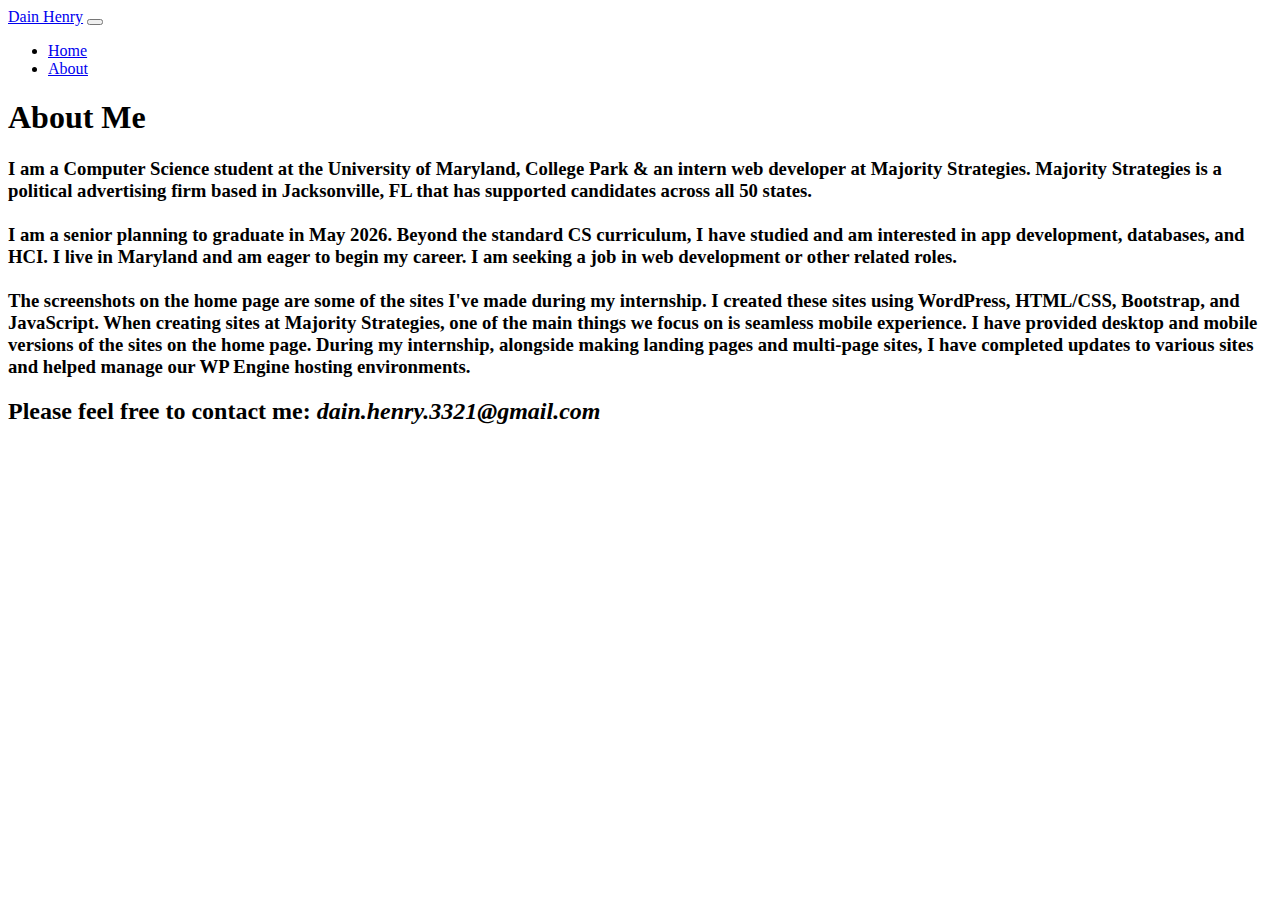
<file: about.html>
<!DOCTYPE html>
<html lang="en">

<head>
    <meta charset="utf-8">
    <title>About</title>
    <link href="https://cdn.jsdelivr.net/npm/bootstrap@5.2.3/dist/css/bootstrap.min.css" rel="stylesheet"
        integrity="sha384-rbsA2VBKQhggwzxH7pPCaAqO46MgnOM80zW1RWuH61DGLwZJEdK2Kadq2F9CUG65" crossorigin="anonymous">
    <link rel="stylesheet" href="./style.css">

    <link rel="preconnect" href="https://fonts.googleapis.com">
    <link rel="preconnect" href="https://fonts.gstatic.com" crossorigin>
    <link href="https://fonts.googleapis.com/css2?family=Arimo:ital,wght@0,400..700;1,400..700&display=swap"
        rel="stylesheet">

    <nav class="navbar navbar-expand-lg navbar-dark bg-dark">
        <div class="container-fluid mx-5 px-5">
            <a class="navbar-brand" href="/">Dain Henry</a>

            <button class="navbar-toggler" type="button" data-bs-toggle="collapse" data-bs-target="#mainNavbar"
                aria-controls="mainNavbar" aria-expanded="false">
                <span class="navbar-toggler-icon"></span>
            </button>

            <div class="collapse navbar-collapse" id="mainNavbar">
                <ul class="navbar-nav ms-auto mb-2 mb-lg-0">
                    <li class="nav-item">
                        <a class="nav-link active" href="./index.html">Home</a>
                    </li>
                    <li class="nav-item">
                        <a class="nav-link text-white" href="./about.html">About</a>
                    </li>
                    <!-- <li class="nav-item">
                        <a class="nav-link" href="/login">Login</a>
                    </li> -->
                </ul>
            </div>
        </div>
    </nav>
</head>

<body id="home">
    <section>
        <div class="container mt-5">
            <div class="row">
                <div class="col-12">
                    <h1>About Me</h1>
                    <h3>I am a Computer Science student at the University of Maryland, College Park & an intern
                        web
                        developer at Majority
                        Strategies. Majority Strategies is a political
                        advertising firm based in Jacksonville, FL that has supported candidates across all 50
                        states.
                        <br><br>I am a senior planning to graduate in May 2026. Beyond the standard CS curriculum,
                        I have
                        studied and am interested in app development, databases, and HCI. I live in Maryland and
                        am eager to begin my career. I am seeking a job in web development or other
                        related roles.<br><br>

                        The screenshots on the home page are some of the sites I've made during my internship. I
                        created
                        these sites using WordPress, HTML/CSS, Bootstrap, and JavaScript. When creating sites at
                        Majority Strategies, one of the main things we
                        focus on
                        is
                        seamless mobile experience. I have provided desktop and mobile versions of the sites on the
                        home
                        page. During my internship, alongside making landing pages and multi-page sites, I have
                        completed
                        updates to various sites and helped manage our WP Engine hosting environments.
                    </h3>
                    <h2 class="text-center mt-5">Please feel free to contact me: <i>dain.henry.3321@gmail.com</i></h2>
                </div>
            </div>
        </div>
    </section>

    <script src="https://cdn.jsdelivr.net/npm/bootstrap@5.2.3/dist/js/bootstrap.bundle.min.js"
        integrity="sha384-kenU1KFdBIe4zVF0s0G1M5b4hcpxyD9F7jL+jjXkk+Q2h455rYXK/7HAuoJl+0I4"
        crossorigin="anonymous"></script>

</body>

</html>
</file>
<file: style.css>
hr {
  height: 5px;
  border: 0;
  background: #000;
  margin: 1rem 0;
}

.glass {
  background: rgba(255, 255, 255, 0.2) !important;
  /* border-radius: 16px !important; */
  box-shadow: 0 4px 30px rgba(0, 0, 0, 0.1) !important;
  backdrop-filter: blur(6.3px) !important;
  -webkit-backdrop-filter: blur(6.3px) !important;
  border: 1px solid rgba(255, 255, 255, 0.3) !important;
}

.me {
  border-radius: 30px;
  width: 100%;
  height: 100%;
  max-height: 500px;
}

.me-wrapper {
  max-height: 500px;
  width: auto;
}

.ticker {
  width: 100%;
  overflow: hidden;
  border-top: 1px solid rgba(255, 255, 255, 0.15);
  border-bottom: 1px solid rgba(255, 255, 255, 0.15);
  padding: 14px 0;
}

.ticker__track {
  display: flex;
  width: max-content;
  will-change: transform;
  animation: ticker-scroll 20s linear infinite;
}

.ticker__content {
  flex: 0 0 auto;
  min-width: 100vw; /* key */
  display: flex;
  align-items: center;
  gap: 60px;
  padding-right: 60px;
  white-space: nowrap;
}

.ticker__content span {
  display: inline-flex;
  align-items: center;
  font-weight: 700;
  letter-spacing: 0.08em;
  text-transform: uppercase;
  font-size: 30px;
  opacity: 0.9;
}

.ticker__content span::after {
  content: "·";
  display: inline-block;
  margin-left: 60px;
  font-weight: 700;
  opacity: 0.7;
}

@keyframes ticker-scroll {
  from {
    transform: translateX(0);
  }
  to {
    transform: translateX(-50%);
  } /* left, not right */
}

@media (prefers-reduced-motion: reduce) {
  .ticker__track {
    animation: none;
  }
}

.modal-90 {
  width: 90vw;
  max-width: 90vw;
  height: 90vh;
  margin: auto;
}
.modal-40 {
  width: 40vw;
  max-width: 40vw;
  height: 40vh;
  margin: auto;
}

.modal-90 .modal-content {
  height: 100%;
}

.bg-none {
  background: none !important;
}

.text-red {
  color: red !important;
}

.btn-close {
  opacity: 1;
  width: 2.5rem;
  height: 2.5rem;

  background: transparent
    url("data:image/svg+xml,%3csvg xmlns='http://www.w3.org/2000/svg' viewBox='0 0 24 24'%3e%3cline x1='4' y1='4' x2='20' y2='20' stroke='%23dc3545' stroke-width='3.5' stroke-linecap='round'/%3e%3cline x1='20' y1='4' x2='4' y2='20' stroke='%23dc3545' stroke-width='3.5' stroke-linecap='round'/%3e%3c/svg%3e")
    center / 3.25rem 3.25rem no-repeat;
}

.top {
  position: absolute;
  top: 40px;
}

.modal-overlay-header {
  position: absolute;
  top: 0;
  left: 0;
  right: 0;
  z-index: 10;

  display: flex;
  align-items: center;
  justify-content: space-between;

  padding: 16px;
  pointer-events: none;
}

.modal-overlay-header button {
  pointer-events: auto;
}

.modal-overlay-header {
  pointer-events: none;
}

.modal-overlay-header button,
.modal-overlay-header .switch,
.modal-overlay-header .switch * {
  pointer-events: auto;
}

.switch {
  font-size: 17px;
  position: relative;
  display: inline-block;
  width: 3.5em;
  height: 2em;
}

.switch input {
  opacity: 0;
  width: 0;
  height: 0;
}

.slider {
  position: absolute;
  cursor: pointer;
  inset: 0;
  background: #9fccfa;
  border-radius: 50px;
  transition: all 0.4s cubic-bezier(0.175, 0.885, 0.32, 1.275);
}

.slider:before {
  position: absolute;
  content: "";
  display: flex;
  align-items: center;
  justify-content: center;
  height: 2em;
  width: 2em;
  inset: 0;
  background-color: white;
  border-radius: 50px;
  box-shadow: 0 10px 20px rgba(0, 0, 0, 0.4);
  transition: all 0.4s cubic-bezier(0.175, 0.885, 0.32, 1.275);
}

.switch input:checked + .slider {
  background: #0974f1;
}

.switch input:focus + .slider {
  box-shadow: 0 0 1px #0974f1;
}

.switch input:checked + .slider:before {
  transform: translateX(1.6em);
}

.small-img {
  border-radius: 30px !important;
  border: 5px solid black;
  width: auto;
  height: 200px !important;
}

@media screen and (max-width: 992px) {
  .modal-40 {
    width: 90vw;
    max-width: 90vw;
    height: 90vh;
    margin: auto;
  }
  .small-img {
    height: 400px !important;
    object-fit: cover !important;
  }
}
</file>
